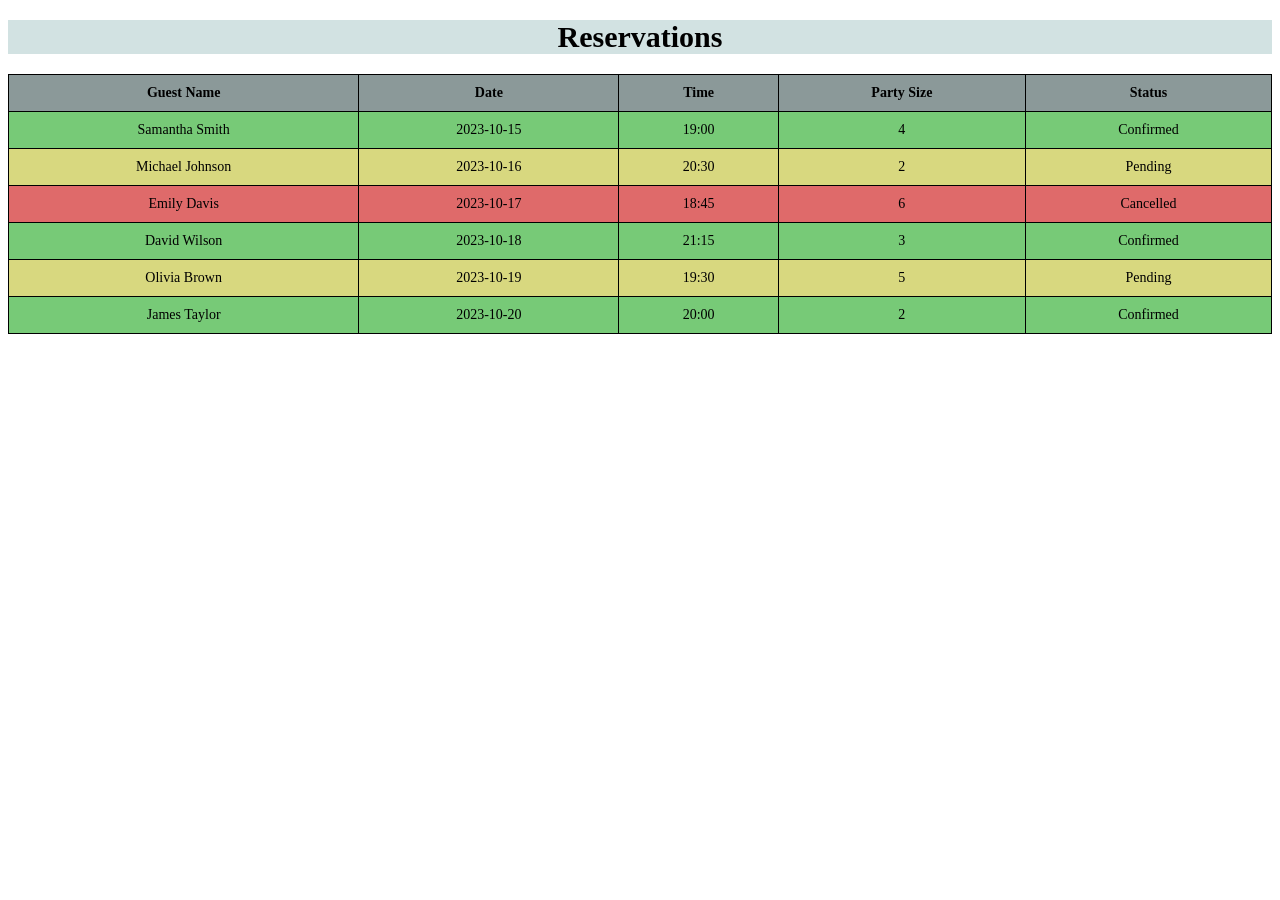
<file: reservations.html>
<!DOCTYPE html>
<html lang="en">
<head>
    <meta charset="UTF-8">
    <meta name="viewport" content="width=device-width, initial-scale=1.0">
    <link rel="stylesheet" href="reservations.css">
</head>
<body>
    <h1>Reservations</h1>

   <table>
    <thead>
        <tr>
            <th>Guest Name</th>
            <th> Date</th>
            <th>Time</th>
            <th>Party Size</th>
            <th>Status</th>
        </tr>
        <tr class="confirmed">
            <td>Samantha Smith</td>
            <td>2023-10-15</td>
            <td>19:00</td>
            <td>4</td>
            <td>Confirmed</td>
        </tr>
        <tr class="pending">
            <td>Michael Johnson</td>
            <td>2023-10-16</td>
            <td>20:30</td>
            <td>2</td>
            <td>Pending</td>
        </tr>
        <tr class="canceled">
            <td>Emily Davis</td>
            <td>2023-10-17</td>
            <td>18:45</td>
            <td>6</td>
            <td>Cancelled</td>
        </tr>
        <tr class="confirmed">
            <td>David Wilson</td>
            <td>2023-10-18</td>
            <td>21:15</td>
            <td>3</td>
            <td>Confirmed</td>
        </tr>
        <tr class="pending">
            <td>Olivia Brown</td>
            <td>2023-10-19</td>
            <td>19:30</td>
            <td>5</td>
            <td>Pending</td>
        </tr>
        <tr class="confirmed">
            <td>James Taylor</td>
            <td>2023-10-20</td>
            <td>20:00</td>
            <td>2</td>
            <td>Confirmed</td>
        </tr>
    </thead>
   </table> 
</body>
</html>
</file>
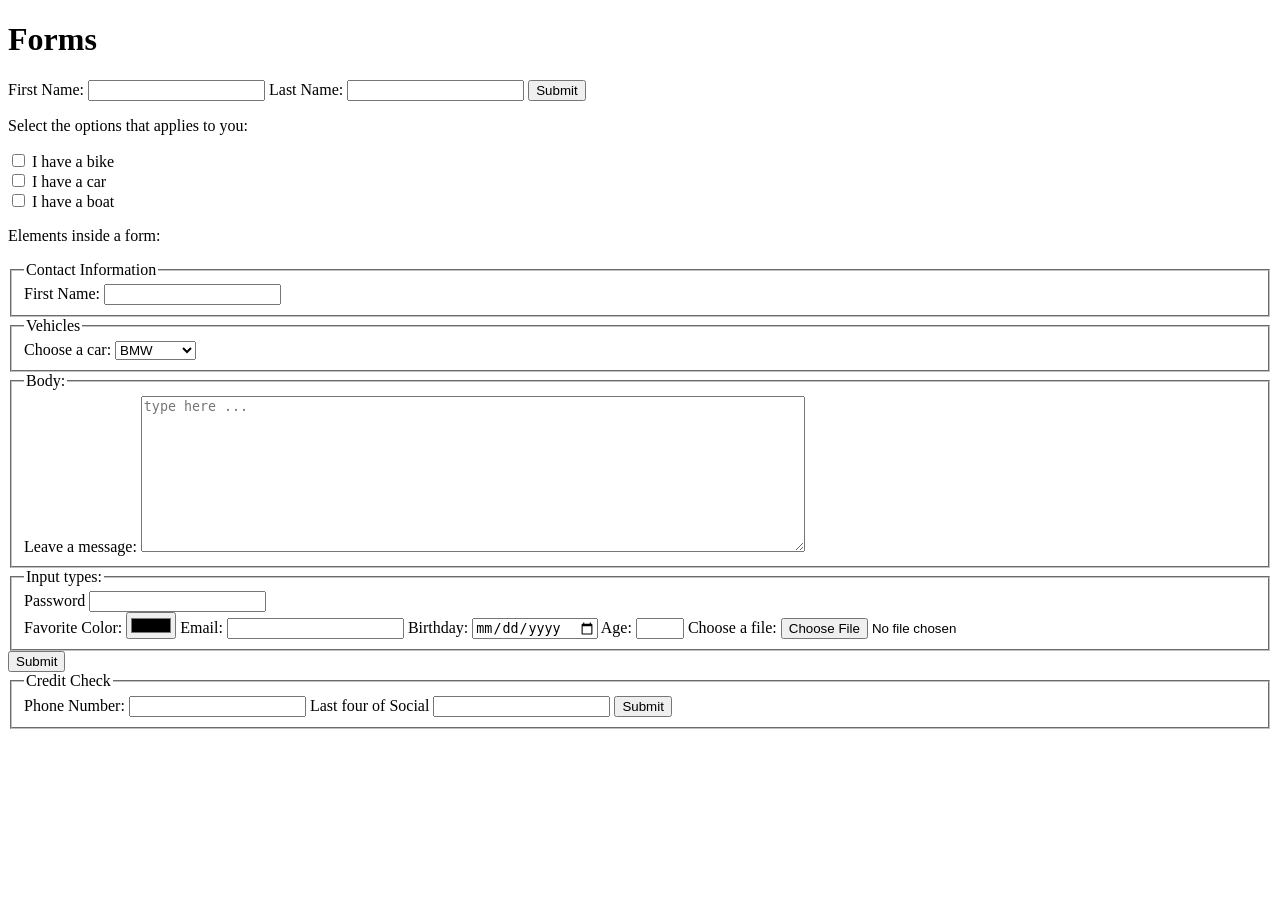
<file: practice/forms.html>
<!DOCTYPE html>
<html lang="en">
<head>
    <meta charset="UTF-8">
    <meta name="viewport" content="width=device-width, initial-scale=1.0">
    <title>Document</title>
</head>
<body>
    <h1>Forms</h1>

    <form action="" method=""><!-- these attributes allos us to handle allow us to handle data to the server -->
        <label for="fname">First Name:</label>
        <input type-text" id="fname">

        <label for="lname">Last Name:</label>
        <input type="text" id="lname">

        <input type="submit" value="Submit">
    </form>

    <p> Select the options that applies to you:</p>

    <form>
        <input type="checkbox" id="vehicle1" name="vehicle1" value="Bike">
        <label for="vehicle1"> I have a bike</label><br>

         <input type="checkbox" id="vehicle2" name="vehicle2" value="Car">
        <label for="vehicle2"> I have a car</label><br>
        
         <input type="checkbox" id="vehicle3" name="vehicle3" value="Boat">
        <label for="vehicle3"> I have a boat</label><br>

    </form>

    <P>Elements inside a form:</P>
    <form>
        <fieldset>
            <legend>Contact Information</legend>
            <label>First Name:</label>
            <input type="text" name="fname"><br>
        </fieldset> 

        <fieldset>
            <legend>Vehicles</legend>
            <label for="cars">Choose a car:</label>
            <select id="cars">
                <option value="BMW">BMW</option>
                <option value="toyota">Toyota</option>
                <option value="mercedes">Mercedes</option>
                <option value="audi">Audi</option>
            </select>
        </fieldset>
        <fieldset>
            <legend>Body:</legend>
            <label>Leave a message:</label>
            <textarea id="message" rows="10" cols="80" placeholder="type here ..."></textarea>
        </fieldset>

        <fieldset>
            <legend>
                Input types:</legend>
                <!--password field-->
                <label>Password</label>
                <input type="password" id="password" maxlength="8">
                <br>
                <!-- Color input-->
                <label for="color">Favorite Color:</label>
                <input type="color" id="color">

                <!-- Email input-->
                <label for="email">Email:</label>
                <input type="email" id="email">

                <!-- Date input-->
                 <label for="date">Birthday:</label>
                <input type="date" id="date">

                <!-- Number input-->
                 <label for="number">Age:</label>
                <input type="number" id="number" min="1" max="10">

                <!-- File input-->
                <label for="file">Choose a file:</label>
                <input type="file" id="file">
        </fieldset>
        <input type="submit" value="Submit">

        <fieldset>
            <legend>Credit Check</legend>

            <label>Phone Number:</label>       
            <input type="tel" id="tel">

            <label>Last four of Social</label>  <!--wasnt too sure how to go about social security number so I added it as a password-->
            <input type="password" id="password" maxlength="4">

            <input type="submit" value="Submit">

        </fieldset>
       </form>
       
       </form>
</body>
</html>
</file>
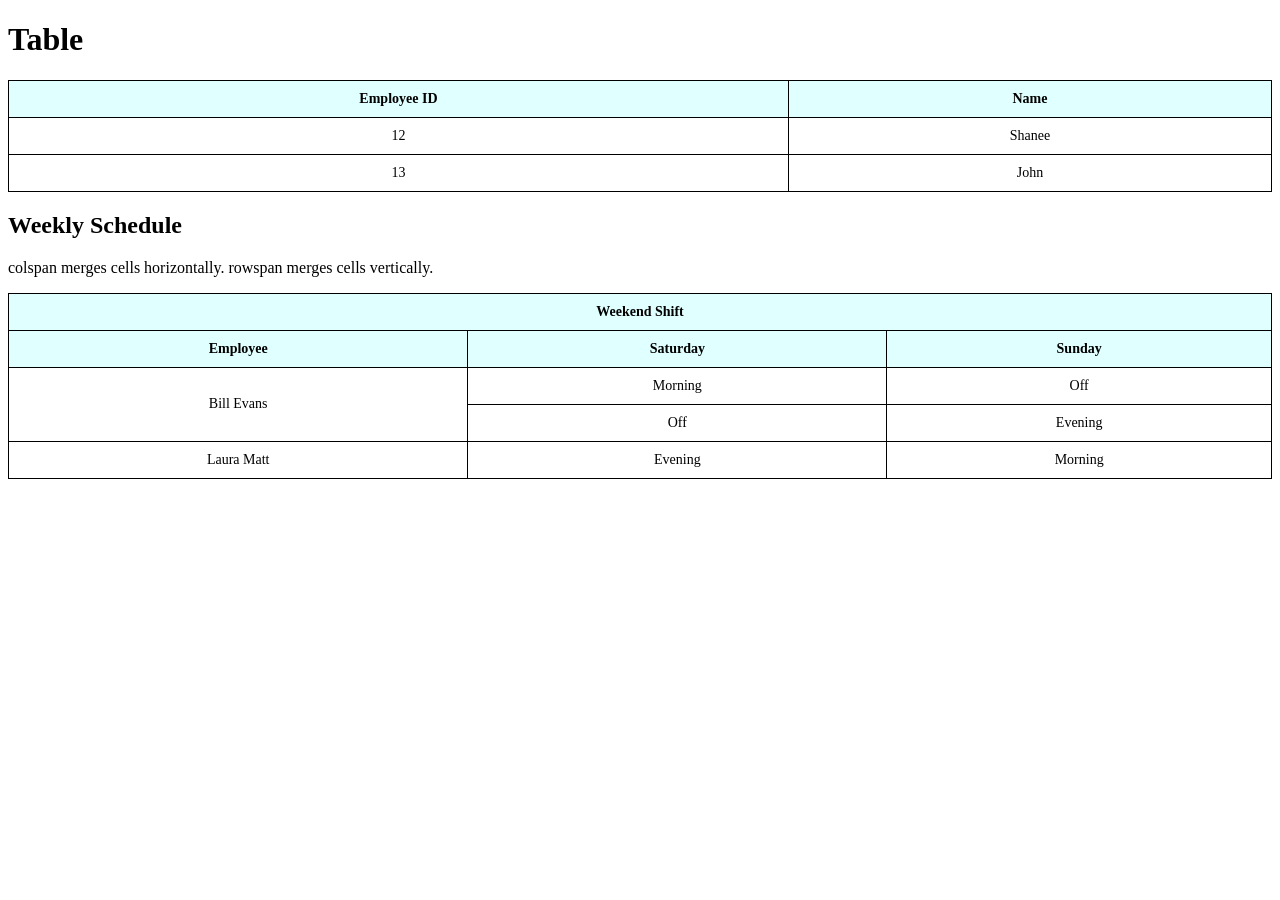
<file: practice/table.html>
<!DOCTYPE html>
<html lang="en">
<head>
    <meta charset="UTF-8">
    <meta name="viewport" content="width=device-width, initial-scale=1.0">
    <link rel="stylesheet" href="table.css">
    <title>Document</title>
</head>
<body>
    <h1>Table</h1>

    <!-- Example 1: Basic structure of the table -->
     <table>
        <thead>
            <tr>
                <th>Employee ID</th>
                <th>Name</th>
            </tr>
        </thead>
        <tbody>
            <tr>
                <td>12</td>
                <td>Shanee</td>
            </tr>
            <tr>
                <td>13</td>
                <td>John</td>
        </tbody>
     </table>

     <!-- Example 2: colspan and rowspan-->

     <h2>Weekly Schedule</h2>
     <p>colspan merges cells horizontally. rowspan merges cells vertically.</p>

     <table>
        <thead>
            <tr>
                <th colspan="3"> Weekend Shift</th>
            </tr>
            <tr>
                <th>Employee</th>
                <th>Saturday</th>
                <th>Sunday</th>
            </tr>
        </thead>
        <tbody>
            <tr>
                <td rowspan="2">Bill Evans</td>
                <td>Morning</td>
                <td>Off</td>
            </tr>
            <tr>
                <td>Off</td>
                <td>Evening</td>
            </tr>
            <tr>
                <td>Laura Matt</td>
                <td>Evening</td>
                <td>Morning</td>
            </tr>
        </tbody>
     </table>

</body>
</html>
     </table>
</body>
</html>
</file>
<file: reservations.css>
/*basic style of tables*/
h1{
    text-align: center;
    font-size: 30px;
    margin-bottom: 20px;
    background-color: rgb(210, 226, 226);
}
table{
    width:100%;
    text-align: center;
    border-collapse: collapse;
    border-radius: 10px;
    margin-bottom: 20px;
}
th, td{
    border: 1px solid black;
    text-align: center;
    font-size: 14px;
    padding: 10px;
}
th{
    background-color: rgb(139, 153, 153)
}
.confirmed{
    background-color: rgb(119, 202, 119);
}
.pending{
    background-color: rgb(216, 216, 127);
}
.canceled{
    background-color: rgb(223, 106, 106);
}
</file>
<file: practice/table.css>
/*basic style of tables*/
table{
    width:100%;
    border-collapse: collapse;
    border-radius: 10px;
    margin-bottom: 20px;
}
th, td{
    border: 1px solid black;
    text-align: center;
    font-size: 14px;
    padding: 10px;
}
th{
    background-color: lightcyan
}
</file>
